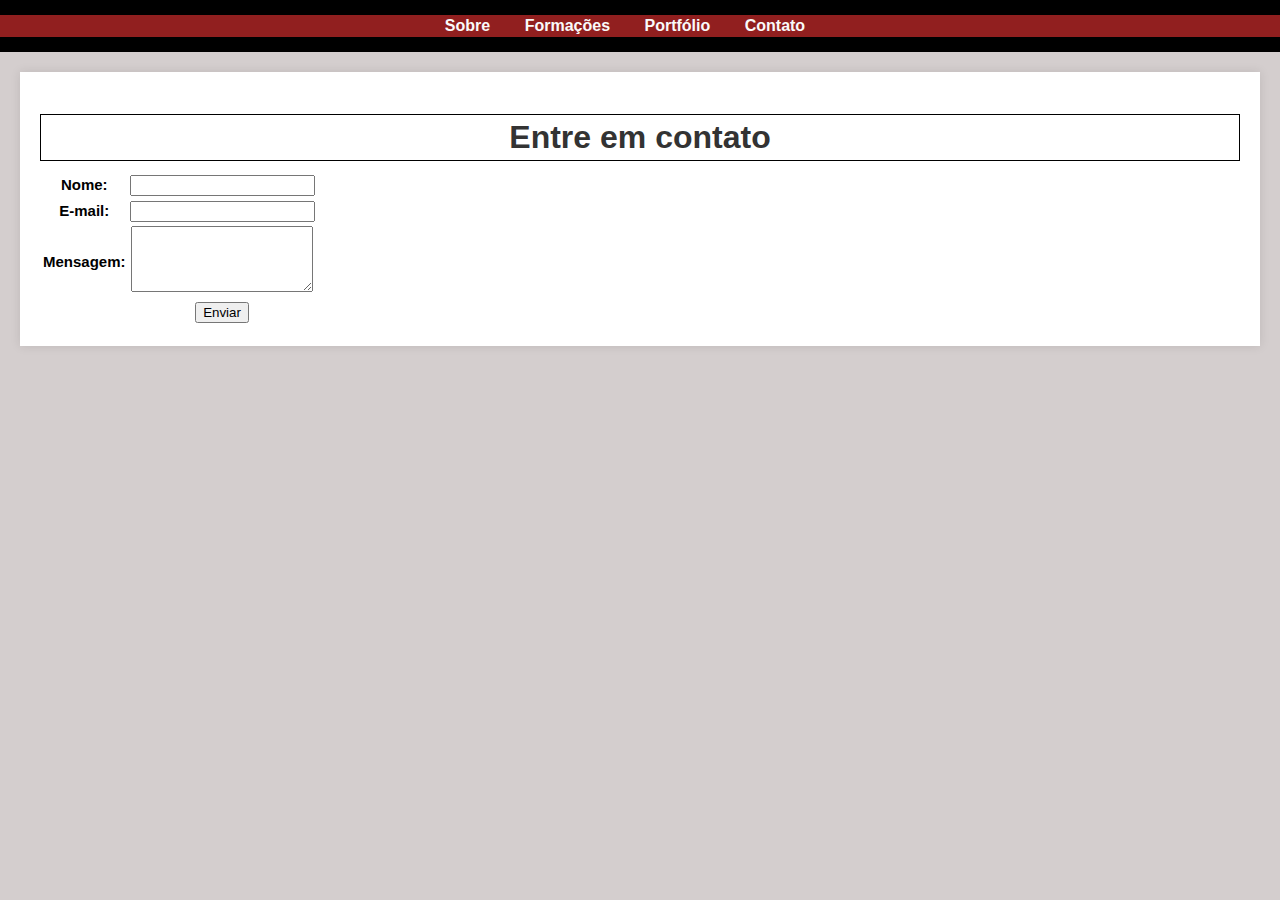
<file: contato.html>
<!DOCTYPE html>
<html lang="pt-br">
<head>
    <meta charset="UTF-8">
    <meta name="viewport" content="width=device-width, initial-scale=1.0">
    <title>Contato</title>
    <link rel="stylesheet" href="style.css">
</head>
<body>
    <nav> <!-- Links de navegação pelo site -->

        <ul> <!-- Lista com os links (menu) -->
            <li><a href="index.html">Sobre</a></li>
            <li><a href="formacoes.html">Formações</a></li>
            <li><a href="portfolio.html">Portfólio</a></li>
            <li><a href="contato.html">Contato</a></li>
        </ul>
       
    </nav>

    <section> <!-- Conteúdo da página -->

        <h1 id="contato">Entre em contato</h1>
       
        <table> <!-- Tabela para o usuário inserir informações -->

            <tr>
                <th><label for="nome">Nome:</label></th>
                <td><input class="tamanho" type="text" name="name"></td>
            </tr>

            <tr>
                <th><label for="email">E-mail:</label></th>
                <td><input class="tamanho" type="email" name="email"></td>
            </tr>
                   
            <tr>
                <th><label for="msg">Mensagem:</label></th>
                <td><textarea name="msg" rows="4"></textarea></td>
            </tr>

            <tr>
                <td></td>
                <td><button>Enviar</button></td>

        </table>

    </section>    

</body>
</html>
</file>
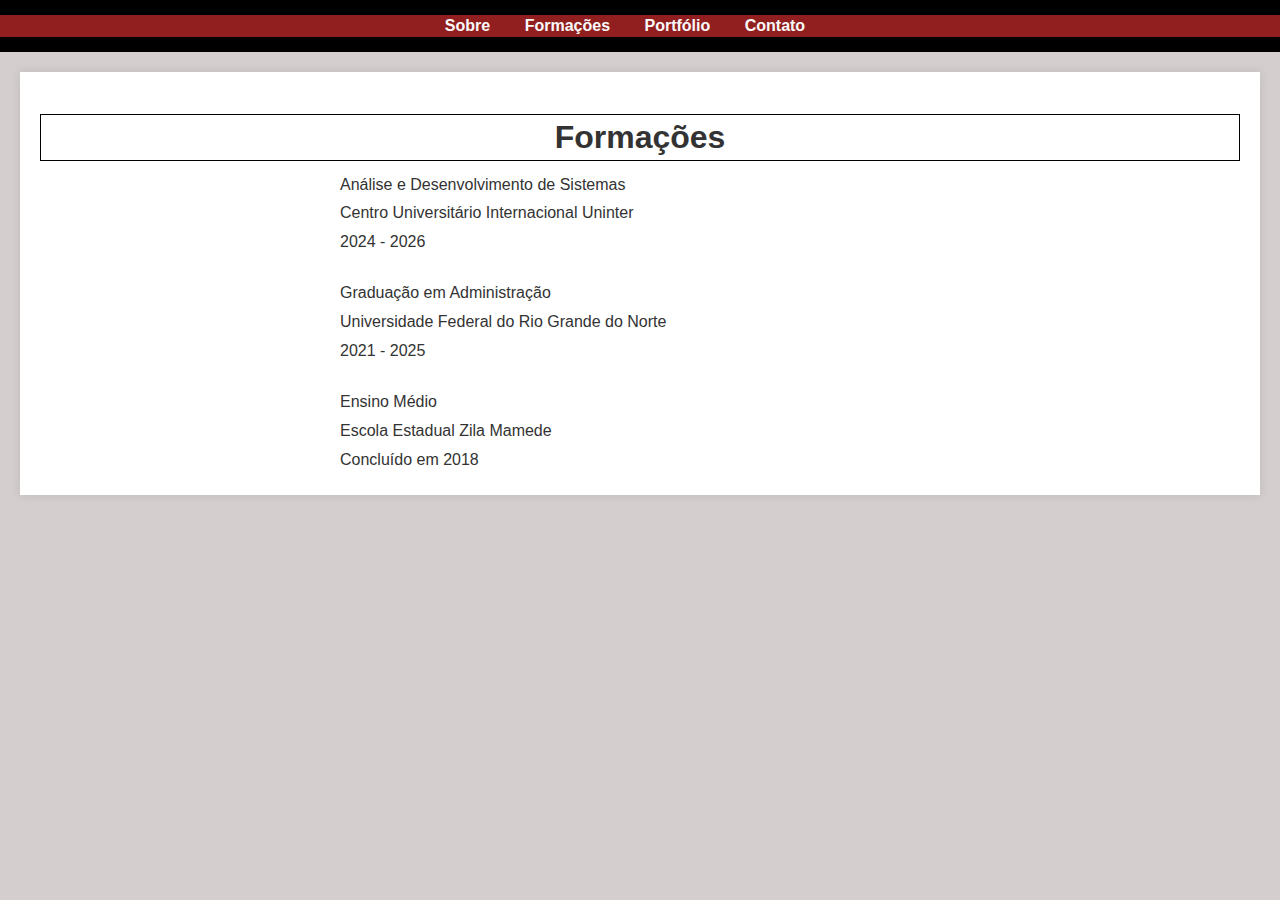
<file: formacoes.html>
<!DOCTYPE html>
<html lang="pt-br">
<head>
    <meta charset="UTF-8">
    <meta name="viewport" content="width=device-width, initial-scale=1.0">
    <title>Formações</title>
    <link rel="stylesheet" href="style.css">
</head>
<body>

    <nav> <!-- Links de navegação pelo site -->

        <ul> <!-- Lista com os links (menu) -->
            <li><a href="index.html">Sobre</a></li>
            <li><a href="formacoes.html">Formações</a></li>
            <li><a href="portfolio.html">Portfólio</a></li>
            <li><a href="contato.html">Contato</a></li>
        </ul>
       
    </nav>

    <section> <!-- Conteúdo da página -->

        <h1 id="formacoes">Formações</h1>

        <p class="titulo">Análise e Desenvolvimento de Sistemas</p>
        <p>
        Centro Universitário Internacional Uninter <br>
        2024 - 2026 <br>
        </p>
        <br>

        <p class="titulo">Graduação em Administração</p>
        <p>
        Universidade Federal do Rio Grande do Norte <br>
        2021 - 2025 <br>
        </p>
        <br>

        <p class="titulo">Ensino Médio</p>
        <p>
        Escola Estadual Zila Mamede <br>
        Concluído em 2018
        </p>

    </section>

</body>
</html>
</file>
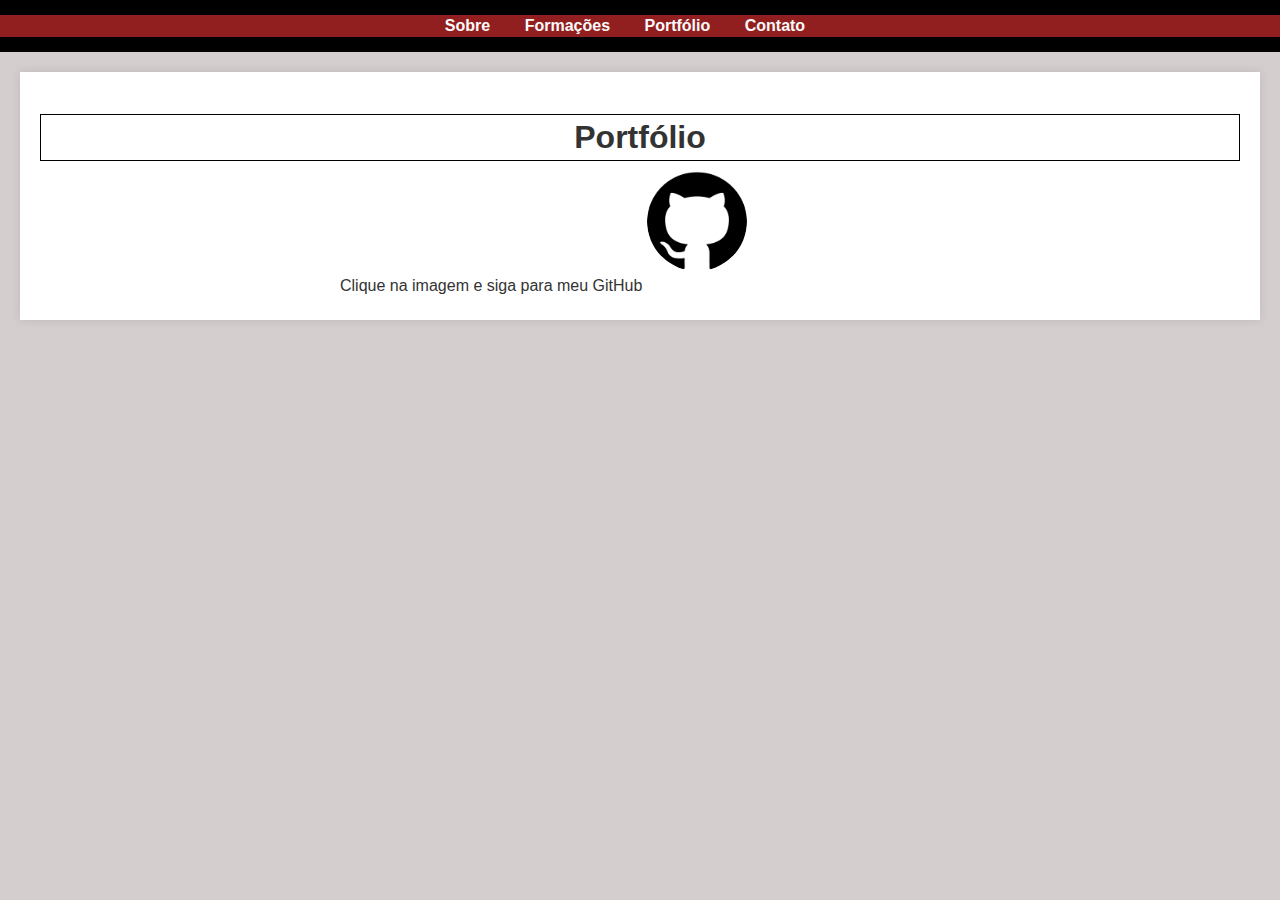
<file: portfolio.html>
<!DOCTYPE html>
<html lang="pt-br">
<head>
    <meta charset="UTF-8">
    <meta name="viewport" content="width=device-width, initial-scale=1.0">
    <title>Portfólio</title>
    <link rel="stylesheet" href="style.css">
</head>
<body>

    <nav> <!-- Links de navegação pelo site -->

        <ul> <!-- Lista com os links (menu) -->
            <li><a href="index.html">Sobre</a></li>
            <li><a href="formacoes.html">Formações</a></li>
            <li><a href="portfolio.html">Portfólio</a></li>
            <li><a href="contato.html">Contato</a></li>
        </ul>
       
    </nav>

    <section> <!-- Conteúdo da página -->

        <h1 id="portfolio">Portfólio</h1>

        <p>Clique na imagem e siga para meu GitHub

        <a href="https://github.com/soaresbenja">  
            <img src="github.jpg" alt="github" id="github"></p>
        </a>

    </section>

</body>
</html>
</file>
<file: style.css>
/* Definições gerais */
body {
    font-family: Arial, sans-serif;
    margin: 0;
    padding: 0;
    background-color: #d4cece;
    color: #333;
    line-height: 1.4;
}

/* Estilo de menu de navegação */
nav {
    background-color: #000000;
    color: #d6d3d3;
    padding: 15px 0;
    text-align: center;
}

/* Estilo da lista de navegação */
nav ul {
    background-color: #911f1f;
    list-style: none;
    margin: 0;
    padding: 0;
}

/* Estilo dos itens do menu de navegação */
nav ul li {
    display: inline;
    margin-right: 30px;
}

/* Estilo dos links do menu de navegação*/
nav ul li a {
    color: #fafafa;
    text-decoration: none;
    font-weight: bold;
}

/* Estilo dos links ao passar o mouse sobre*/
nav ul li a:hover {
    text-decoration: underline;

}

/* Estilo das seções de páginas */
section {
    padding: 20px;
    text-align: center;
    background-color: #fff;
    margin: 20px;
    box-shadow: 0 0 10px rgba(0, 0, 0, 0.1);
}

/*Estilo para o elemento com ID "eu"*/
#eu {
    width: 190px;
    height: 260px;
    border-radius: 50%;
    margin-bottom: 20px;
}

/*Estilo para o elemento com ID "github"*/
#github {
    width: 100px;
    height: 100px;
    border-radius: 50%;
    margin-bottom: 20px;
}

/*Estilo para o cabeçalho h1*/

h1 {
    font-size: 2rem;
    margin-bottom: 10px;
    border: 1px solid black;
}

/*Estilo para os parágrafos*/
p {
    font-size: 1rem;
    text-align: left;
    max-width: 600px;
    margin: 0 auto;
    line-height: 1.8;
}

tr { /* Personalização da tag <tr> */
    color: rgb(0, 0, 0);
    text-decoration: dodgerblue;
    font-size: 15px;
    
}
</file>
